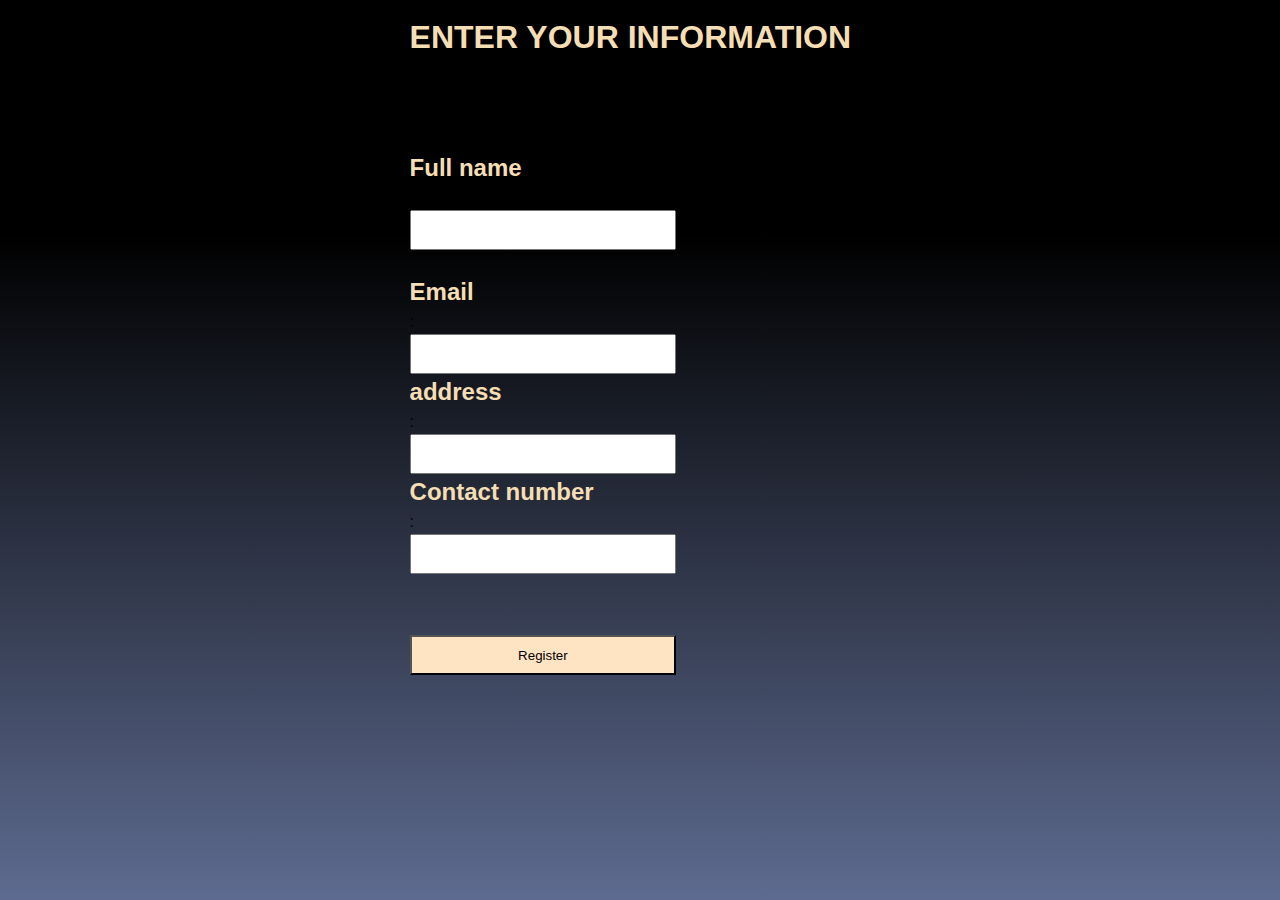
<file: jk.html>
<!DOCTYPE html>
<html>
    <head>
        <title>
            Register
        </title>
        <meta charset="UTF-8">
        <meta name="viewport" content="width=device-width, initial-scale=1">
       <link rel="stylesheet" href="style.css">
       <link rel="stylesheet" href="https://fonts.googleapis.com/css?family=Karma">

    </head>
    <body>
     <div class="form">
       
     <div class="h1"> 

      <h1 style="color: wheat;">ENTER YOUR INFORMATION</h1> 
      </div>     
      
     <div class = "acc">
        <form action="/action_page.php">
            <label for="fname"><h2 style="color: wheat;">Full name </h2>:</label><br>
            <input type="text" id="fname" name="fname"><br>
            <br>
            <label for="lname"><h2 style="color: wheat;" >Email</h2>:</label><br>
            <input type="text" id="lname" name="lname"><br>
           
            <label for="address"><h2 style="color: wheat;" >address</h2>:</label><br>
            <input type="text" id="address" name="address"><br>
            <label for="lname"><h2 style="color: wheat;" >Contact number</h2>:</label><br>
            <input type="text" id="Contact number" name="Contact number"><br>
            <input type="submit" value="Register">
          </form>
             
     </div>
     
    </div>
    
    </body>
    
    
</html>
</file>
<file: style.css>
:root{
    --color-1: #000000;
  }
  body{
      line-height: 1.5;
      font-family: sans-serif;
      background-color: #c6cde0;
  }
  *{
      box-sizing: border-box;
      margin:0;
      padding:0;
  }
  a{
      text-decoration: none;
  }
  ul{
      list-style: none;
  }
  .container{
      max-width: 1170px;
      margin: auto;
  }
  .row{
      display: flex;
      flex-wrap: wrap;
  }
  .align-items-center{
      align-items: center;
  }
  .justify-content-between{
      justify-content: space-between;
  }
  /*header*/
  .header{
      background-color: var(--color-1);
      padding:12px 0;
      position: relative;
  }
  .header .logo,
  .header .nav{
      padding:0 15px;
  }
  .header .logo a{
      font-size: 30px;
      color: #ffffff;
      text-transform: capitalize;
  }
  .header .nav ul li{
      display: inline-block;
      margin-left: 40px;
  }
  .header .nav ul li a{
      display: block;
      font-size: 16px;
      padding:10px 0;
      color: rgba(255,255,255,0.7);
      text-transform: capitalize;
      transition: all 0.5s ease;
  }
  .header .nav ul li a:hover,
  .header .nav ul li a.active{
      color: #ffffff;
  }
  .header #nav-check{
      position: absolute;
      opacity:0;
      pointer-events: none;
  }
  .nav-toggler{
      height: 34px;
      width: 44px;
      background-color: #ffffff;
      border-radius: 4px;
      cursor: pointer;
      display: none;
      align-items: center;
      justify-content: center;
      margin-right: 15px;
  }
  .nav-toggler span{
      display: block;
      height: 2px;
      width: 20px;
      background-color: var(--color-1);
      position: relative;
  }
  .nav-toggler span::before,
  .nav-toggler span::after{
     content: '';
     position: absolute;
     width: 100%;
     height: 100%;
     background-color: var(--color-1);
     left:0;
  }
  .nav-toggler span::before{
      top: -6px;
  }
  .nav-toggler span::after{
      top: 6px;
  }
  @media(max-width: 991px){
      .nav-toggler{
          display: flex;
      }
      .header .nav{
          position: absolute;
          left:0;
          top:100%;
          width: 100%;
          background-color: var(--color-1);
          border-top: 1px solid rgba(255,255,255,0.2);
          opacity:0;
          visibility: hidden;
      }
      .header .nav ul li{
          display: block;
          margin:0;
      }
      .header #nav-check:checked ~ .nav{
         opacity: 1;
         visibility: visible;
      }
      .header #nav-check:focus ~ .nav-toggler{
          box-shadow: 0 0 15px #000000;
      }
      .header #nav-check:checked ~ .nav-toggler span{
          background-color: transparent;
      }
      .header #nav-check:checked ~ .nav-toggler span::before{
          top:0;
          transform: rotate(45deg);
      }
      .header #nav-check:checked ~ .nav-toggler span::after{
          top:0;
          transform: rotate(-45deg);
      }
  }
  
  body {
    background: rgb(94,107,144);
background: linear-gradient(0deg, rgba(94,107,144,1) 0%, rgba(0,0,0,1) 74%);
background-attachment: fixed;
  }

 
  div.picture img {
  display: block;
   
   margin-left: auto;
   margin-right: auto;
   left: 20%;
   top: 20%;
   transform: translate(-20%,20%);
    }
  
  div.main {
    color: white;
   
    text-align: center;
    position: relative;
    width: 500px;
    height: 500px;
   margin-left: 32%;
   margin-top: 7%;
   font-family: Arial, Helvetica, sans-serif;
   
    
  }
 
 .h1{
    margin-left: 32%;
   margin-top: 1%;
   font-family:'Franklin Gothic Medium', 'Arial Narrow', Arial, sans-serif;
}
.acc{
    margin-left: 32%;
    margin-top: 7%;  
}
input[type=submit] {
    width: 20em;  height: 3em;
    margin-left: 0%;
    margin-top: 7%; 
    background-color: bisque;
    font-family: 'Franklin Gothic Medium', 'Arial Narrow', Arial, sans-serif; 
}
input[type=text]{
    width: 20em;  height: 3em;
}

div.guitar{
    margin-left: 60%;
    margin-bottom: 60%; 
}

div.img1{
    margin-left: 20%;
    margin-top: 5%; 
    color: #ffffff;
    width: 20em;
    font-size: large;
}

div.abouts{
    margin-left: 60%;
    margin-top: 5%; 
    padding: 10px;
    font-size: large;
}

div.kk img{
    float: left;
}

.contain {
    display: flex;
    align-items: center;
    justify-content: center
  }
  .butt{
    margin-left: 62%;
  
  }

 .button{
    width: 10em;
    background-color: antiquewhite;
    height: 3em;
    font-size: large;
 }
 .button:hover {
    background-color:black;
  }
</file>
